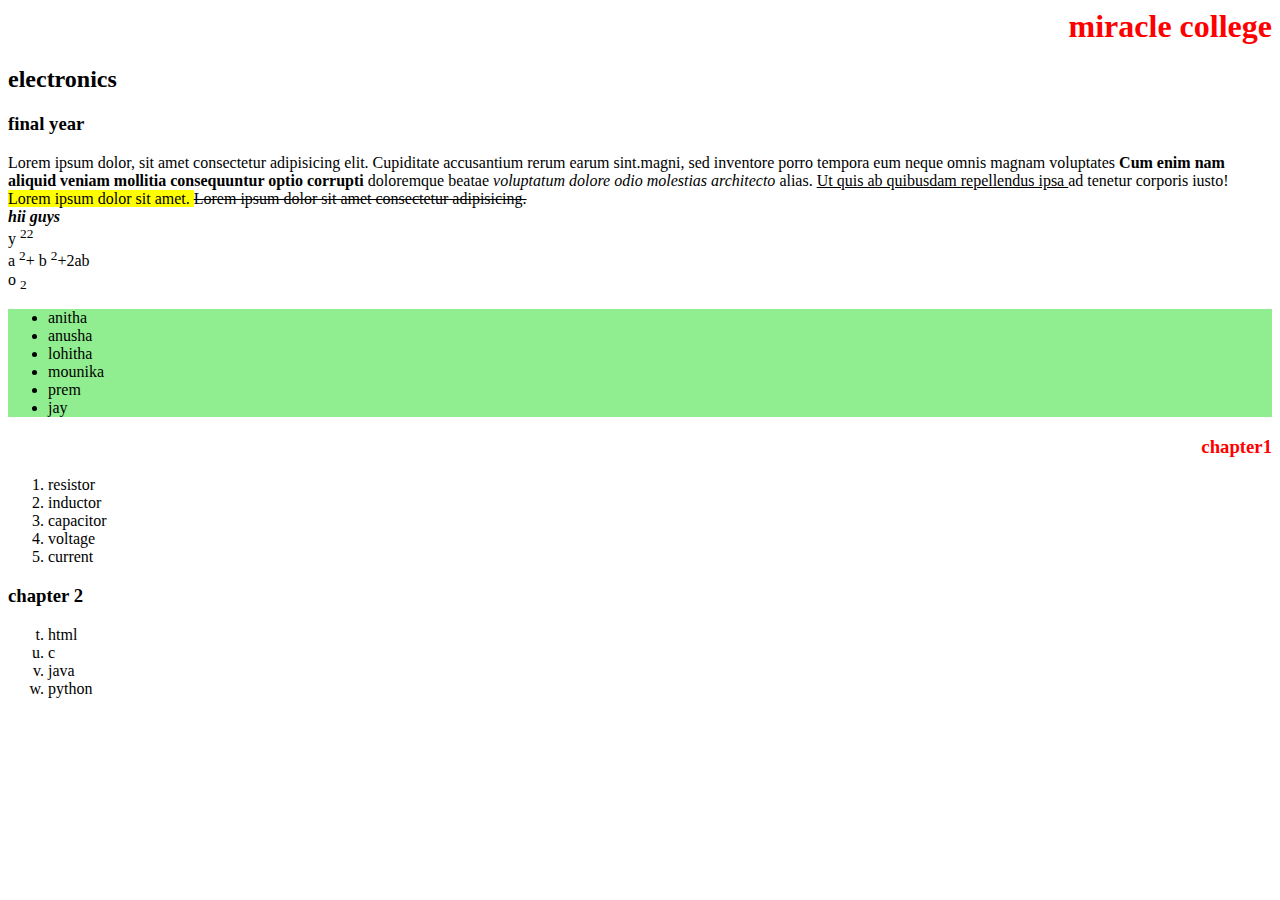
<file: day1/index.html>
<html>
    <head>
        <title>hello bsnl           </title>
        <style>
            .txtcenter{
                text-align: right ;
                color: red;
            }
            .bg1{
                background-color: lightgreen;
            }
        </style>
    </head>
    <body>
        <h1 class="txtcenter">miracle college</h1>
        <h2>electronics</h2>
        <h3>final year</h3>
        <p>
            Lorem ipsum dolor, sit amet consectetur adipisicing elit. Cupiditate accusantium rerum earum sint.magni, sed inventore porro tempora eum neque omnis magnam voluptates <b> Cum enim nam aliquid veniam mollitia consequuntur optio corrupti </b>doloremque beatae <i> voluptatum dolore odio molestias architecto 
            </i>alias.  <u>Ut quis ab quibusdam repellendus ipsa </u>ad tenetur corporis iusto!<mark>
                Lorem ipsum dolor sit amet.
            </mark>
            <del> Lorem ipsum dolor sit amet consectetur adipisicing.</del>
            <br>
            <b><i>hii guys</i></b>
            <br>
            y <sup>22</sup>
            <br>
            a <sup>2</sup>+ b <sup>2</sup>+2ab
            <br>
            o <sub>2</sub>
            <br>

        </p>
        <ul class="bg1">
            <li> anitha  </li>
            <li> anusha </li>
            <li> lohitha</li>
            <li> mounika</li>
            <li> prem </li>
            <li> jay</li>

        </ul>
        <h3 class="txtcenter"> chapter1</h3>
        <ol> 
            <li> resistor</li>
            <li> inductor</li>
            <li> capacitor</li>
            <li> voltage</li>
            <li> current </li>
        </ol>
        <h3> chapter 2</h3>
        <ol start="20" type="a">
            <li> html</li>
            <li>c</li>
            <li>java</li>
            <li>python</li>
        </ol>
    </body>
</html>
</file>
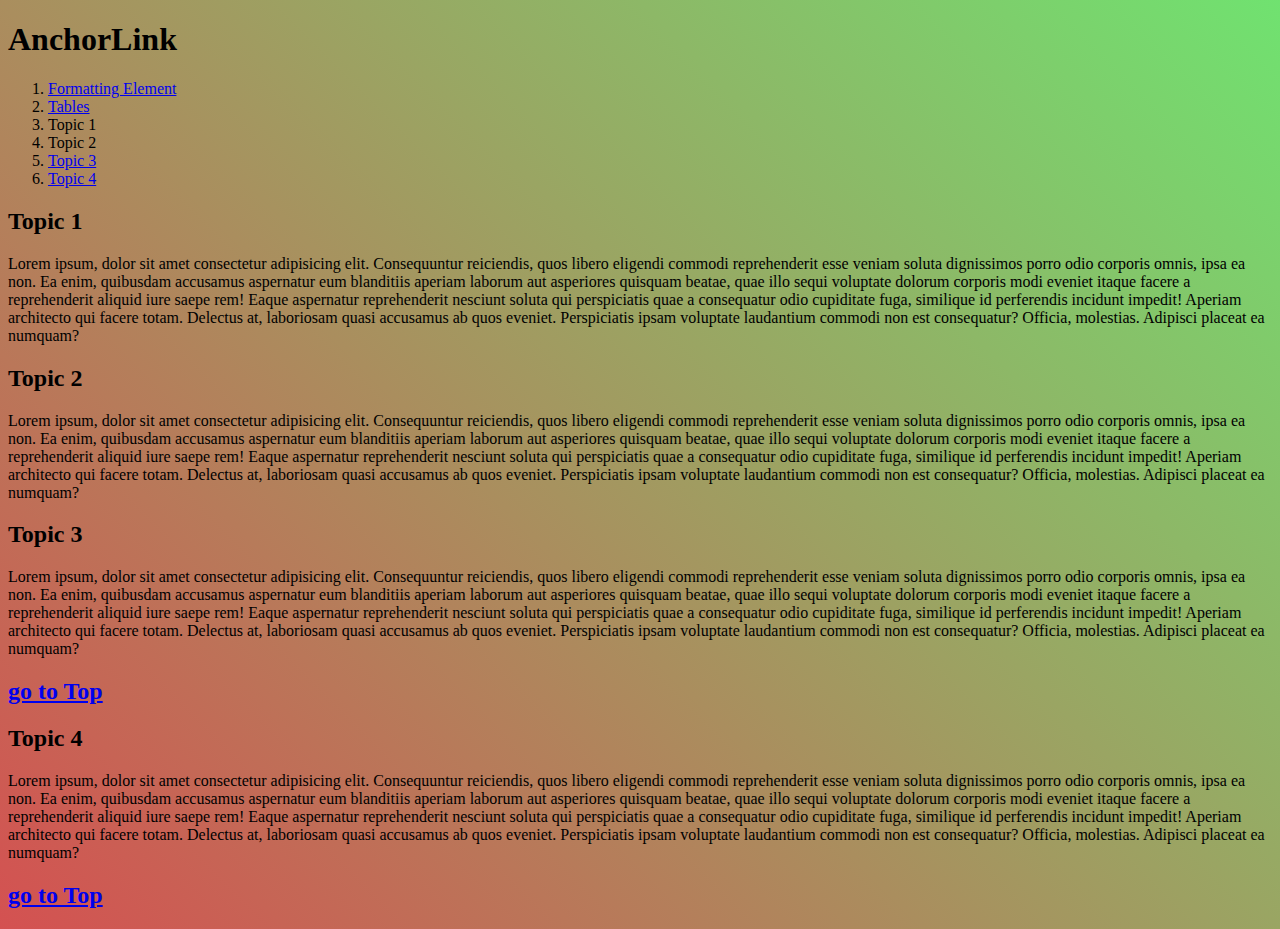
<file: HTML_CSS/index.html>
<!DOCTYPE html>
<html lang="en">
<head>
    <meta charset="UTF-8">
    <meta name="viewport" content="width=device-width, initial-scale=1.0">
    <title>Document</title>
    <link rel="stylesheet" href="style.css">
</head>
<body>
    <h1>AnchorLink</h1>
    <ol id="index">
        <li><a href="formatings.html">Formatting Element</a> </li>
        <li><a href="Table.html" target="_blank">Tables</a> </li>
        <li>Topic 1</li>
        <li>Topic 2</li>
        <li><a href="#topic3">Topic 3</a></li>
        <li><a href="#topic4">Topic 4</a></li>
    </ol>
    <div>
        <h2>Topic 1</h2>
        
        <p>
            Lorem ipsum, dolor sit amet consectetur adipisicing elit. Consequuntur reiciendis, quos libero eligendi commodi reprehenderit esse veniam soluta dignissimos porro odio corporis omnis, ipsa ea non. Ea enim, quibusdam accusamus aspernatur eum blanditiis aperiam laborum aut asperiores quisquam beatae, quae illo sequi voluptate dolorum corporis modi eveniet itaque facere a reprehenderit aliquid iure saepe rem! Eaque aspernatur reprehenderit nesciunt soluta qui perspiciatis quae a consequatur odio cupiditate fuga, similique id perferendis incidunt impedit! Aperiam architecto qui facere totam. Delectus at, laboriosam quasi accusamus ab quos eveniet. Perspiciatis ipsam voluptate laudantium commodi non est consequatur? Officia, molestias. Adipisci placeat ea numquam?</p>
    </div>
    
    <div>
        <h2>Topic 2</h2>
        <p>
            Lorem ipsum, dolor sit amet consectetur adipisicing elit. Consequuntur reiciendis, quos libero eligendi commodi reprehenderit esse veniam soluta dignissimos porro odio corporis omnis, ipsa ea non. Ea enim, quibusdam accusamus aspernatur eum blanditiis aperiam laborum aut asperiores quisquam beatae, quae illo sequi voluptate dolorum corporis modi eveniet itaque facere a reprehenderit aliquid iure saepe rem! Eaque aspernatur reprehenderit nesciunt soluta qui perspiciatis quae a consequatur odio cupiditate fuga, similique id perferendis incidunt impedit! Aperiam architecto qui facere totam. Delectus at, laboriosam quasi accusamus ab quos eveniet. Perspiciatis ipsam voluptate laudantium commodi non est consequatur? Officia, molestias. Adipisci placeat ea numquam?</p>
    </div>
    <div id="topic3">
        <h2>Topic 3</h2>
        <p>
            Lorem ipsum, dolor sit amet consectetur adipisicing elit. Consequuntur reiciendis, quos libero eligendi commodi reprehenderit esse veniam soluta dignissimos porro odio corporis omnis, ipsa ea non. Ea enim, quibusdam accusamus aspernatur eum blanditiis aperiam laborum aut asperiores quisquam beatae, quae illo sequi voluptate dolorum corporis modi eveniet itaque facere a reprehenderit aliquid iure saepe rem! Eaque aspernatur reprehenderit nesciunt soluta qui perspiciatis quae a consequatur odio cupiditate fuga, similique id perferendis incidunt impedit! Aperiam architecto qui facere totam. Delectus at, laboriosam quasi accusamus ab quos eveniet. Perspiciatis ipsam voluptate laudantium commodi non est consequatur? Officia, molestias. Adipisci placeat ea numquam?</p>
            <h2><a href="#index">go to Top</a></h2>
    </div>
    <div id="topic4">
        <h2>Topic 4</h2>
        <p>
            Lorem ipsum, dolor sit amet consectetur adipisicing elit. Consequuntur reiciendis, quos libero eligendi commodi reprehenderit esse veniam soluta dignissimos porro odio corporis omnis, ipsa ea non. Ea enim, quibusdam accusamus aspernatur eum blanditiis aperiam laborum aut asperiores quisquam beatae, quae illo sequi voluptate dolorum corporis modi eveniet itaque facere a reprehenderit aliquid iure saepe rem! Eaque aspernatur reprehenderit nesciunt soluta qui perspiciatis quae a consequatur odio cupiditate fuga, similique id perferendis incidunt impedit! Aperiam architecto qui facere totam. Delectus at, laboriosam quasi accusamus ab quos eveniet. Perspiciatis ipsam voluptate laudantium commodi non est consequatur? Officia, molestias. Adipisci placeat ea numquam?</p>
            <h2><a href="#index">go to Top</a></h2>
    </div>
</body>
</html>
</file>
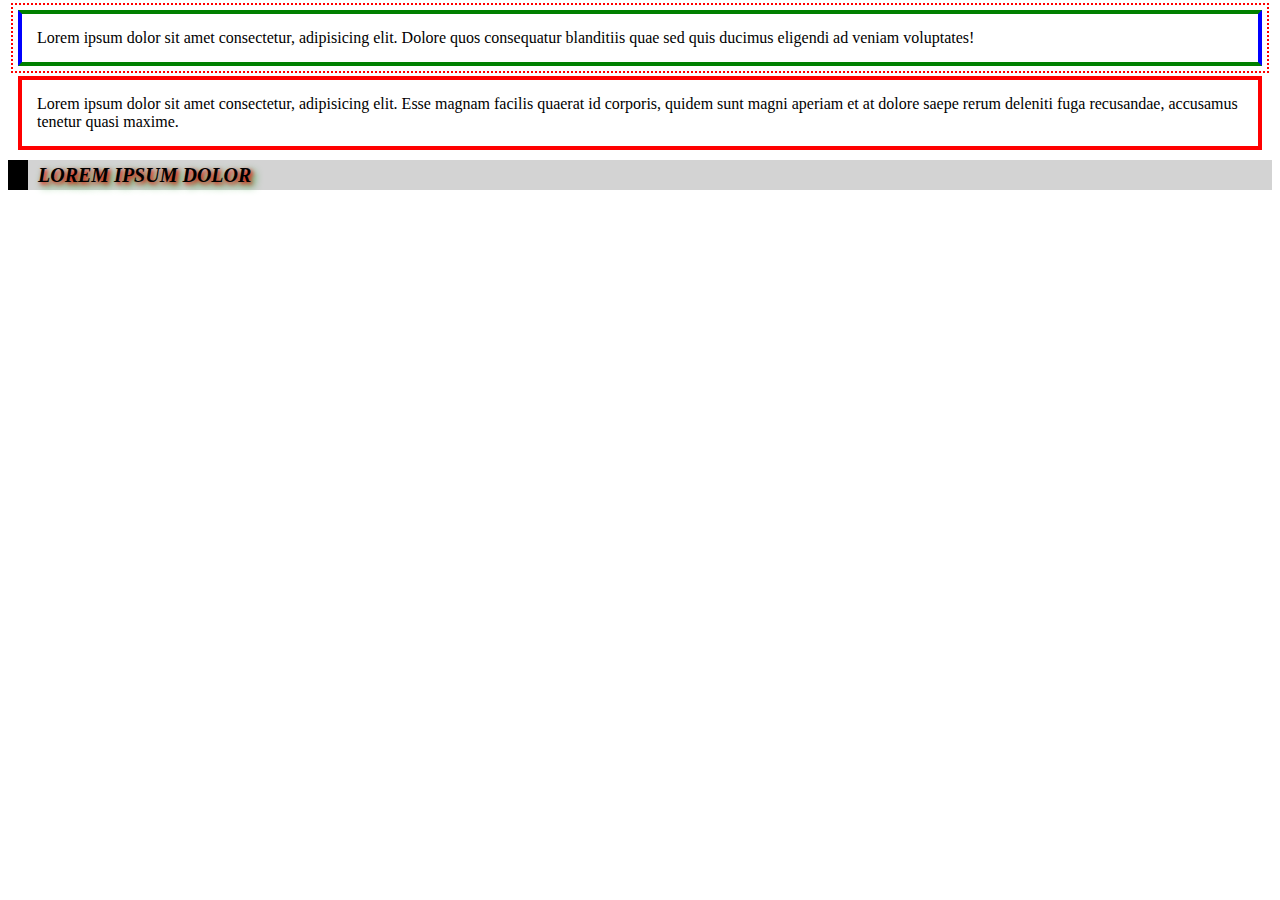
<file: HTML_CSS/border_padding_margin.html>
<!DOCTYPE html>
<html lang="en">
<head>
    <meta charset="UTF-8">
    <meta name="viewport" content="width=device-width, initial-scale=1.0">
    <title>Document</title>
    <style>
       .style1{
        border-style: solid;
        border-width: 4px;
        border-color: red;

        padding: 15px;

        margin: 10px;
       } 

       .mg1{
            border-color:  green blue;
            outline: 2px dotted red;
            outline-offset: 5px;
       }

       .style2 {
        border-left: 20px solid black;
        padding-left: 10px;
        background-color: lightgray;

        font-size: 20px;
        font-weight: bold;
        font-style: italic;
/* 
        text-decoration-line: underline ;
        text-decoration-color: red;
        text-decoration-style: dotted;
        text-decoration-thickness: 5px; */

        line-height: 30px;

        text-shadow: 2px 2px 4px red, 4px 4px 8px green ;
        text-transform: uppercase;

        
       }
    </style>
</head>
<body>
    <div class="style1 mg1">
        Lorem ipsum dolor sit amet consectetur, adipisicing elit. Dolore quos consequatur blanditiis quae sed quis ducimus eligendi ad veniam voluptates!
    </div>
    <div class="style1">
        Lorem ipsum dolor sit amet consectetur, adipisicing elit. Esse magnam facilis quaerat id corporis, quidem sunt magni aperiam et at dolore saepe rerum deleniti fuga recusandae, accusamus tenetur quasi maxime.
    </div>

    <div class="style2">
        Lorem ipsum dolor 
    </div>
</body>
</html>
</file>
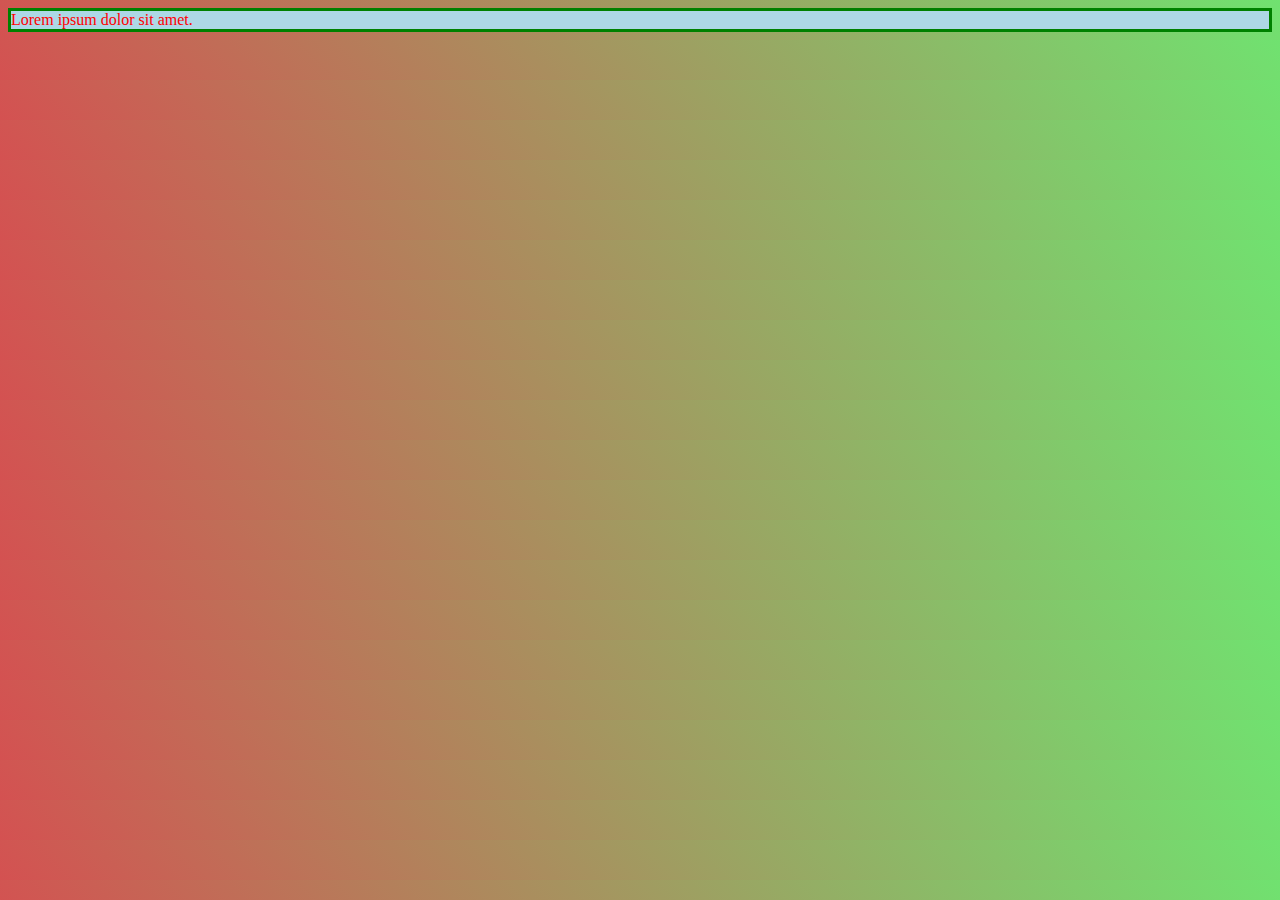
<file: HTML_CSS/css1.html>
<!DOCTYPE html>
<html lang="en">
<head>
    <meta charset="UTF-8">
    <meta name="viewport" content="width=device-width, initial-scale=1.0">
    <title>Document</title>
    <link rel="stylesheet" href="style.css">
    <style>
        .class1 {
            background-color: lightblue;
        }
    </style>
</head>
<body>
    <div style="color:red" class="class1" id="div1">
        Lorem ipsum dolor sit amet.
    </div>

    
</body>
</html>
</file>
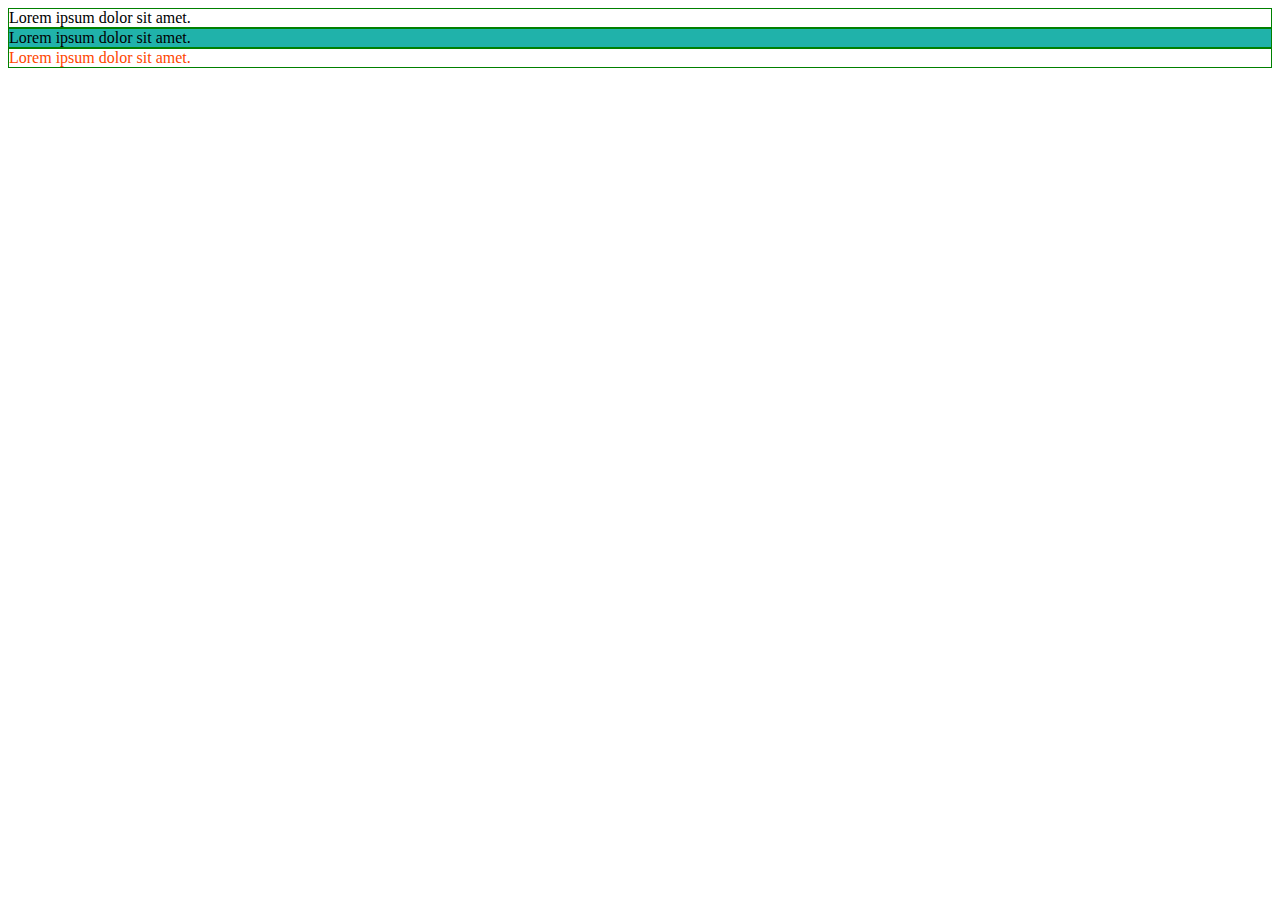
<file: HTML_CSS/css2.html>
<!DOCTYPE html>
<html lang="en">
<head>
    <meta charset="UTF-8">
    <meta name="viewport" content="width=device-width, initial-scale=1.0">
    <title>Document</title>
    <style>
        #div3 {
            color:orangered;
        }

        .style1{
            background-color: lightseagreen;
        }

        div {
            border: 1px solid green;
        }
    </style>
</head>
<body>
    
    <div>Lorem ipsum dolor sit amet.</div>
    <div class="style1">Lorem ipsum dolor sit amet.</div>
    <div id="div3">Lorem ipsum dolor sit amet.</div>

</body>
</html>
</file>
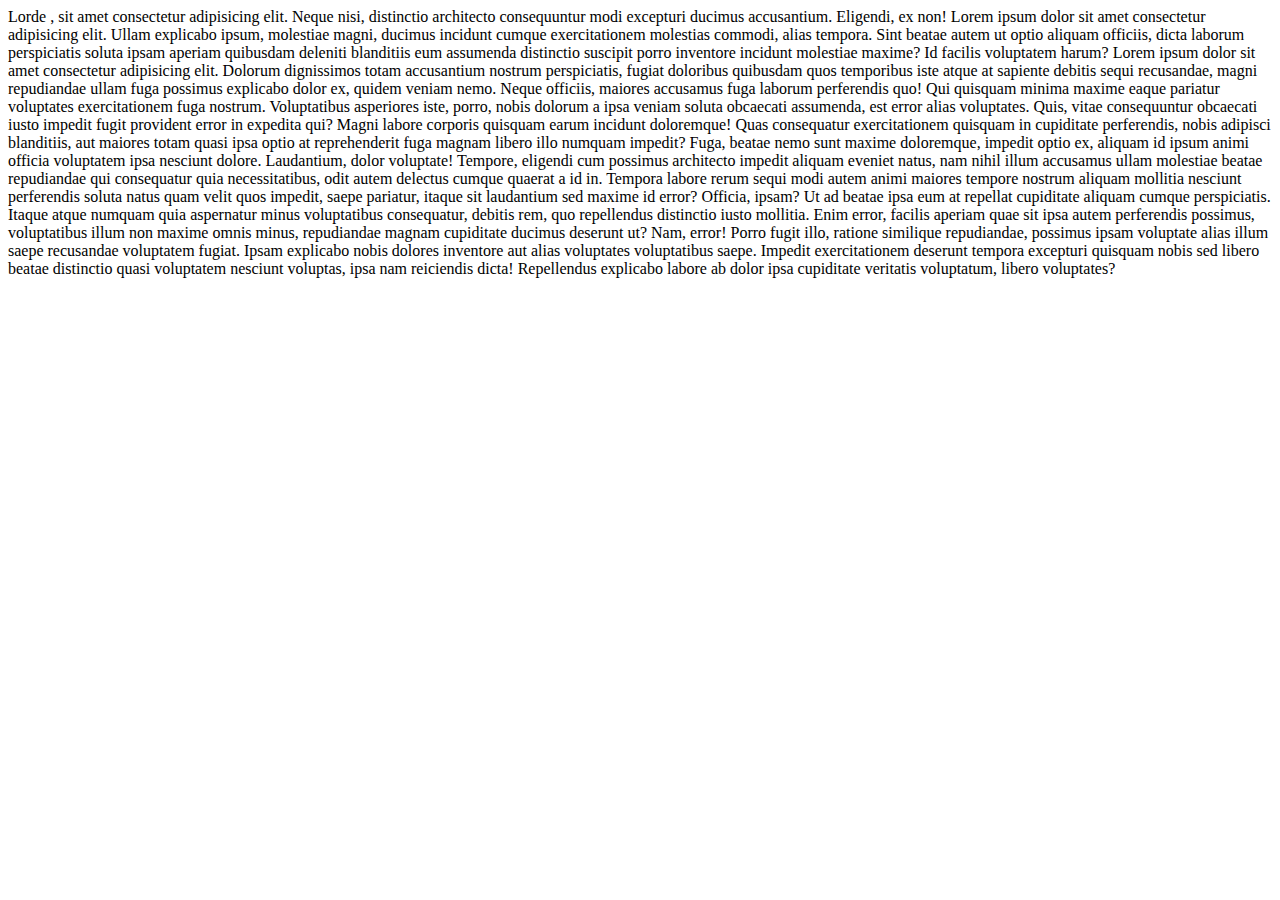
<file: HTML_CSS/css3_color.html>
<!DOCTYPE html>
<html lang="en">
<head>
    <meta charset="UTF-8">
    <meta name="viewport" content="width=device-width, initial-scale=1.0">
    <title>CSS Color</title>
    <style>
        .bg1 {
            /* background-color: rgb(255, 0, 0, 0.5); */

            /* background-image: linear-gradient(45deg, red, green, pink, blue,orange); */
            /* background-image: linear-gradient( blue 5%,orange 95%); */
            /* background-image: radial-gradient( rgb(255, 0, 0, 0.5), green, pink, blue,orange); */

            background-image: url(https://cdn.pixabay.com/photo/2024/03/01/02/04/ai-generated-8605475_1280.jpg);

            background-size: 100px 100px;

            background-repeat: no-repeat;

            background-position: center;

            background-attachment: fixed;

        }
        .textdiv {
            background-color: rgb(255, 255, 255, 0.60);
        }
    </style>
</head>
<body>
    <div class="bg1">
            <div class="textdiv">Lorde , sit amet consectetur adipisicing elit. Neque nisi, distinctio architecto consequuntur modi excepturi ducimus accusantium. Eligendi, ex non! Lorem ipsum dolor sit amet consectetur adipisicing elit. Ullam explicabo ipsum, molestiae magni, ducimus incidunt cumque exercitationem molestias commodi, alias tempora. Sint beatae autem ut optio aliquam officiis, dicta laborum perspiciatis soluta ipsam aperiam quibusdam deleniti blanditiis eum assumenda distinctio suscipit porro inventore incidunt molestiae maxime? Id facilis voluptatem harum? Lorem ipsum dolor sit amet consectetur adipisicing elit. Dolorum dignissimos totam accusantium nostrum perspiciatis, fugiat doloribus quibusdam quos temporibus iste atque at sapiente debitis sequi recusandae, magni repudiandae ullam fuga possimus explicabo dolor ex, quidem veniam nemo. Neque officiis, maiores accusamus fuga laborum perferendis quo! Qui quisquam minima maxime eaque pariatur voluptates exercitationem fuga nostrum. Voluptatibus asperiores iste, porro, nobis dolorum a ipsa veniam soluta obcaecati assumenda, est error alias voluptates. Quis, vitae consequuntur obcaecati iusto impedit fugit provident error in expedita qui? Magni labore corporis quisquam earum incidunt doloremque! Quas consequatur exercitationem quisquam in cupiditate perferendis, nobis adipisci blanditiis, aut maiores totam quasi ipsa optio at reprehenderit fuga magnam libero illo numquam impedit? Fuga, beatae nemo sunt maxime doloremque, impedit optio ex, aliquam id ipsum animi officia voluptatem ipsa nesciunt dolore. Laudantium, dolor voluptate! Tempore, eligendi cum possimus architecto impedit aliquam eveniet natus, nam nihil illum accusamus ullam molestiae beatae repudiandae qui consequatur quia necessitatibus, odit autem delectus cumque quaerat a id in. Tempora labore rerum sequi modi autem animi maiores tempore nostrum aliquam mollitia nesciunt perferendis soluta natus quam velit quos impedit, saepe pariatur, itaque sit laudantium sed maxime id error? Officia, ipsam? Ut ad beatae ipsa eum at repellat cupiditate aliquam cumque perspiciatis. Itaque atque numquam quia aspernatur minus voluptatibus consequatur, debitis rem, quo repellendus distinctio iusto mollitia. Enim error, facilis aperiam quae sit ipsa autem perferendis possimus, voluptatibus illum non maxime omnis minus, repudiandae magnam cupiditate ducimus deserunt ut? Nam, error! Porro fugit illo, ratione similique repudiandae, possimus ipsam voluptate alias illum saepe recusandae voluptatem fugiat. Ipsam explicabo nobis dolores inventore aut alias voluptates voluptatibus saepe. Impedit exercitationem deserunt tempora excepturi quisquam nobis sed libero beatae distinctio quasi voluptatem nesciunt voluptas, ipsa nam reiciendis dicta! Repellendus explicabo labore ab dolor ipsa cupiditate veritatis voluptatum, libero voluptates?</div>
    </div>
    
</body>
</html>
</file>
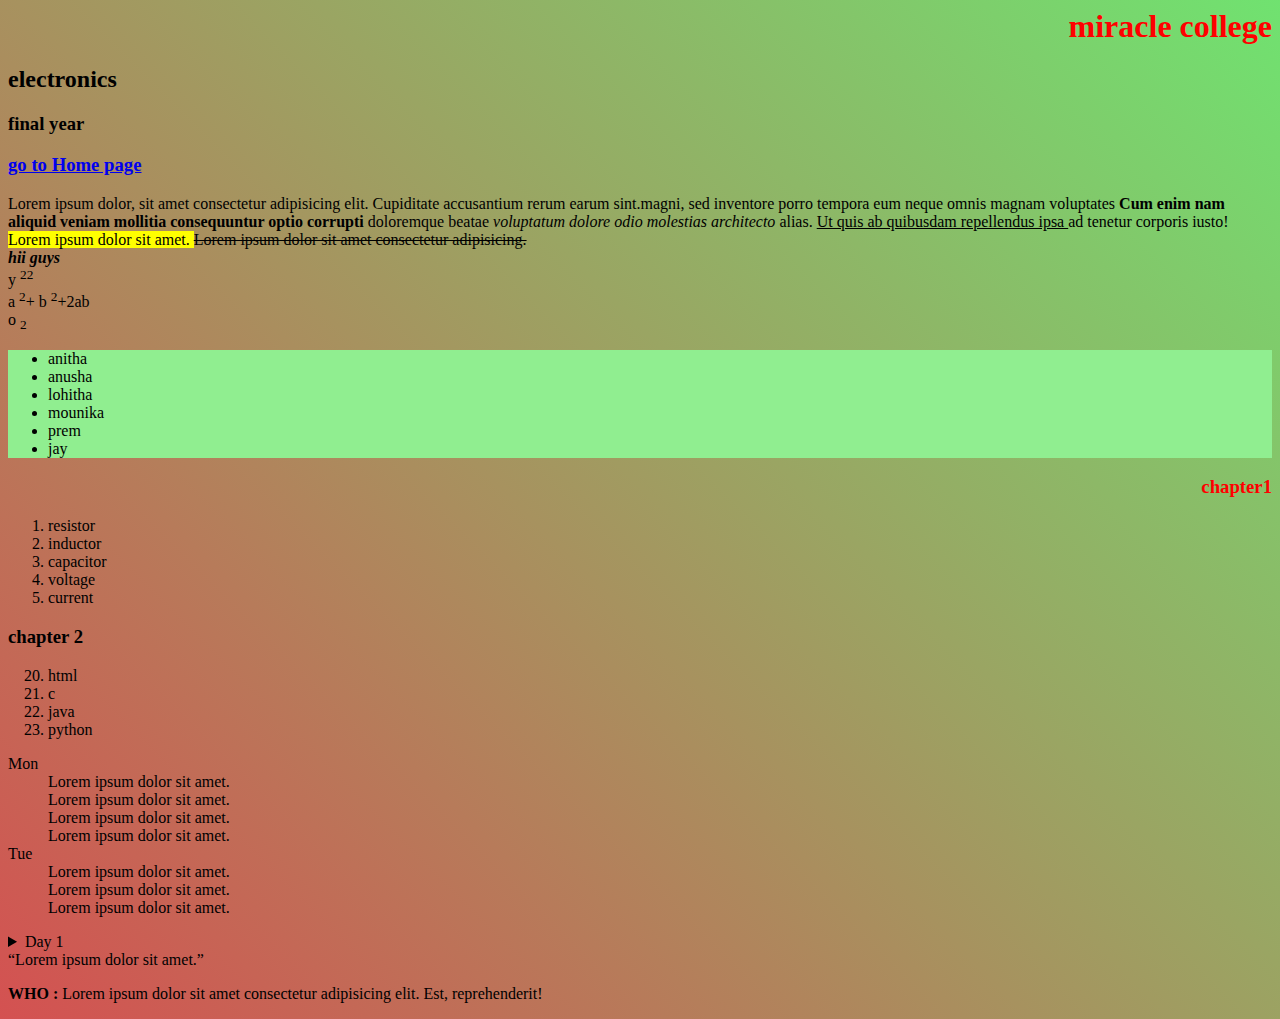
<file: HTML_CSS/formatings.html>
<html>
    <head>
        <link rel="stylesheet" href="style.css">
        <title>hello bsnl           </title>
        <style>
            .txtcenter{
                text-align: right ;
                color: red;
            }
            .bg1{
                background-color: lightgreen;
            }
        </style>
    </head>
    <body>
        <h1 class="txtcenter">miracle college</h1>
        <h2>electronics</h2>
        <h3>final year</h3>
        <h3> <a href="index.html">go to Home page</a>   </h3>

        <p>
            Lorem ipsum dolor, sit amet consectetur adipisicing elit. Cupiditate accusantium rerum earum sint.magni, sed inventore porro tempora eum neque omnis magnam voluptates <b> Cum enim nam aliquid veniam mollitia consequuntur optio corrupti </b>doloremque beatae <i> voluptatum dolore odio molestias architecto 
            </i>alias.  <u>Ut quis ab quibusdam repellendus ipsa </u>ad tenetur corporis iusto!<mark>
                Lorem ipsum dolor sit amet.
            </mark>
            <del> Lorem ipsum dolor sit amet consectetur adipisicing.</del>
            <br>
            <b><i>hii guys</i></b>
            <br>
            y <sup>22</sup>
            <br>
            a <sup>2</sup>+ b <sup>2</sup>+2ab
            <br>
            o <sub>2</sub>
            <br>

        </p>
        <ul class="bg1">
            <li> anitha  </li>
            <li> anusha </li>
            <li> lohitha</li>
            <li> mounika</li>
            <li> prem </li>
            <li> jay</li>

        </ul>
        <h3 class="txtcenter"> chapter1</h3>
        <ol> 
            <li> resistor</li>
            <li> inductor</li>
            <li> capacitor</li>
            <li> voltage</li>
            <li> current </li>
        </ol>
        <h3> chapter 2</h3>
        <ol start="20" type="1">
            <li> html</li>
            <li>c</li>
            <li>java</li>
            <li>python</li>
        </ol>

        <dl>
            <dt>Mon</dt>
            <dd>Lorem ipsum dolor sit amet.</dd>
            <dd>Lorem ipsum dolor sit amet.</dd>
            <dd>Lorem ipsum dolor sit amet.</dd>
            <dd>Lorem ipsum dolor sit amet.</dd>

            <dt>Tue</dt>
            <dd>Lorem ipsum dolor sit amet.</dd>
            <dd>Lorem ipsum dolor sit amet.</dd>
            <dd>Lorem ipsum dolor sit amet.</dd>
        </dl>

        <details>
            <summary>Day 1</summary>
            <p>Lorem ipsum dolor sit amet, consectetur adipisicing elit. Voluptas sunt perspiciatis, earum nesciunt suscipit tempora corrupti quasi repellendus incidunt fugit.</p>
        </details>
        <q>Lorem ipsum dolor sit amet.</q>

        <p> <strong title="World Health Org">WHO :  </strong> Lorem ipsum dolor sit amet consectetur adipisicing elit. Est, reprehenderit! </p>

    </body>
</html>
</file>
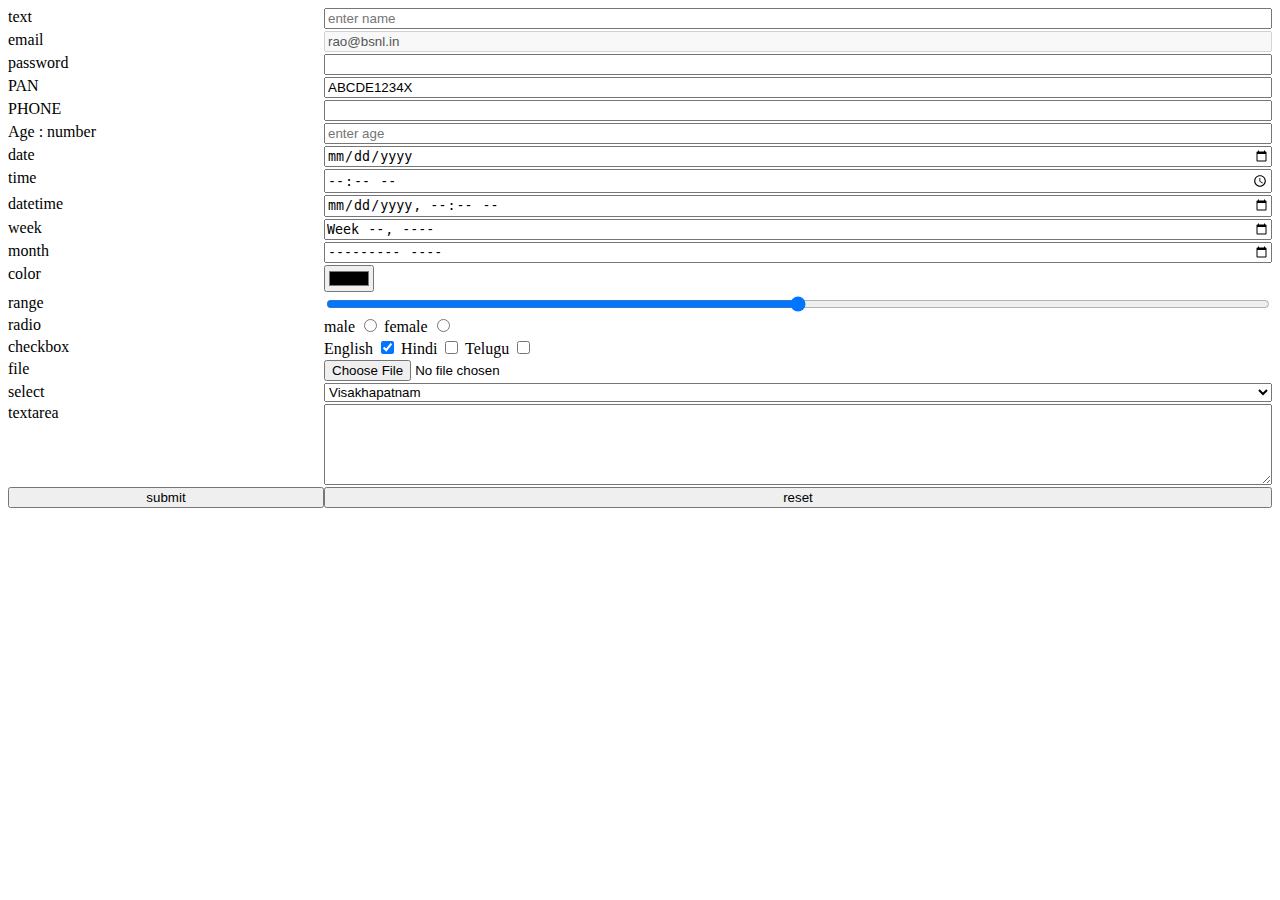
<file: HTML_CSS/HTML Form Elements.html>
<!DOCTYPE html>
<html lang="en">
<head>
    <meta charset="UTF-8">
    <meta name="viewport" content="width=device-width, initial-scale=1.0">
    <title>Form Elements</title>
    <style>
        .child{
            background-color: lightgreen;
            margin: 2px;
            padding: 5px;    
        }

        .grid1{
            display: grid;
            grid-template-columns: 1fr 3fr;
            row-gap: 2px;
        }
    </style>
</head>
<body>
    <div >
        <form action="" class="grid1" >
            <label for="username">text</label>
            <input type="text" id="username" name="username" 
                        placeholder="enter name" maxlength="20" minlength="5">
            
            <label for="">email</label>
            <input type="email" disabled value="rao@bsnl.in">

            <label for="">password</label>
            <input type="password" >

            <label for="">PAN</label>
            <input type="tel" pattern="[A-Z]{5}[0-9]{4}[A-Z]{1}" value="ABCDE1234X">

            <label for="">PHONE</label>
            <input type="tel" pattern="[0-9()+]{5} [0-9]{10}" >

            
            <label for="">Age : number </label>
            <input type="number" max="32" min="18" step="5" placeholder="enter age" >
            
            <label for="">date</label>
            <input type="date" min="2024-02-15" max="2024-04-15">
            <label for="">time</label>
            <input type="time" >
            <label for="">datetime</label>
            <input type="datetime-local" >
            <label for="">week</label>
            <input type="week" >
            <label for="">month</label>
            <input type="month" >
            
            <label for="">color</label>
            <input type="color" >

            <label for="">range</label>
            <input type="range" >

            <label for="">radio</label>
            <div>
                <label for="male">male <input type="radio"   name="gender"></label>
                <label for="male">female <input type="radio" name="gender"></label>            
            </div>

            <label for="">checkbox</label>
            <div>
                <label for="male">English <input type="checkbox" checked  ></label>
                <label for="male">Hindi <input type="checkbox" ></label>            
                <label for="male">Telugu <input type="checkbox" ></label>            
            </div>
            
            <label for="">file</label>
            <input type="file">

            <label for="">select</label>
            <select name="" id="" >
                <optgroup label="AP">
                    <option value="vskp">Visakhapatnam</option>
                    <option value="ank">Anakapalli</option>
                    <option value="vskp">Anakapalli</option>
                    <option value="vskp">Anakapalli</option>
                </optgroup>
                <optgroup label="TG">
                    <option value="vskp">Visakhapatnam</option>
                    <option value="ank">Anakapalli</option>
                    <option value="vskp">Anakapalli</option>
                    <option value="vskp">Anakapalli</option>
                </optgroup>
                
            </select>

            <label for="">textarea</label>
            <textarea name="" id="" cols="30" rows="5"></textarea>
            <input type="submit" value="submit">
            <input type="reset" value="reset">
            
        </form>


    </div>   
</body>
</html>
</file>
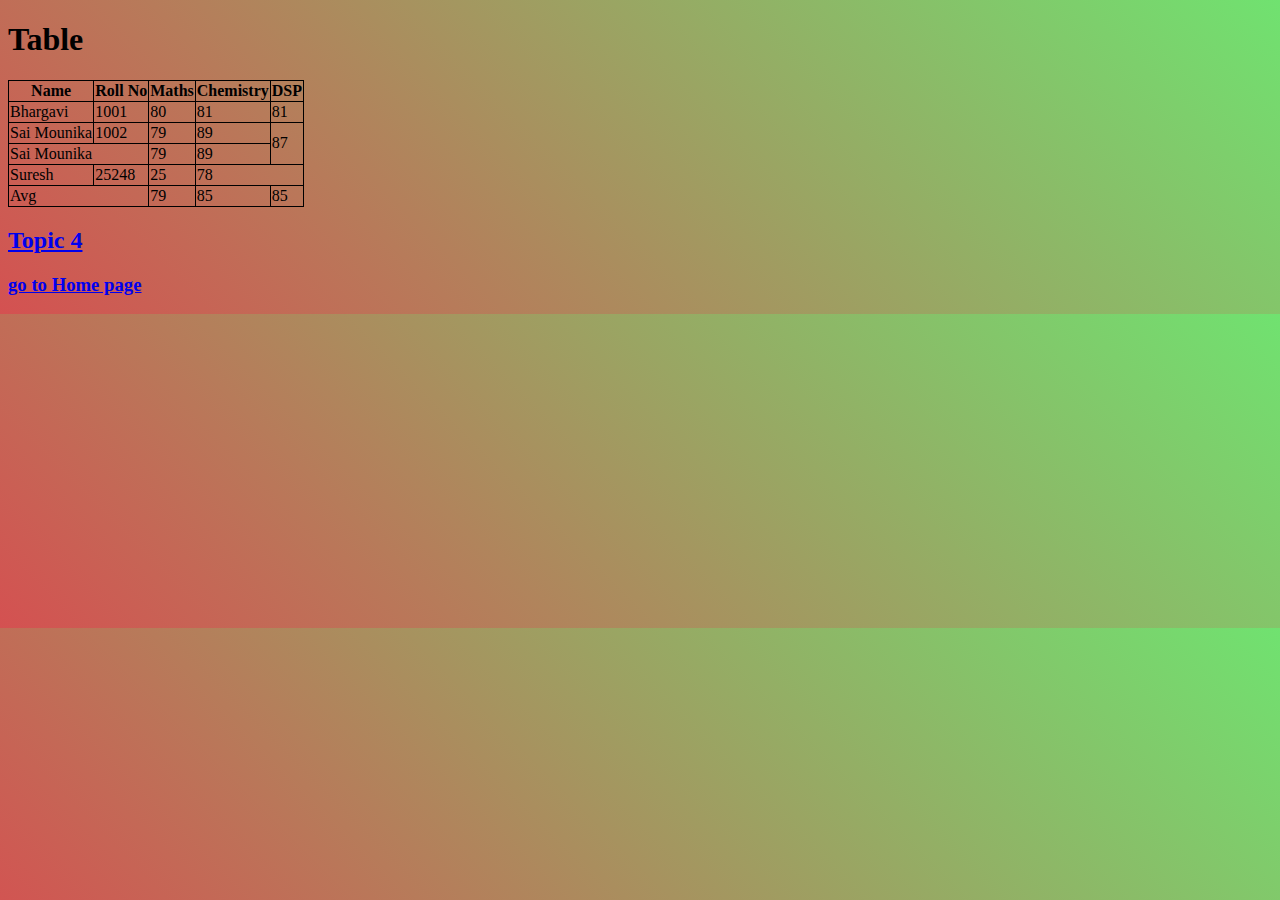
<file: HTML_CSS/Table.html>
<!DOCTYPE html>
<html lang="en">
<head>
    <meta charset="UTF-8">
    <meta name="viewport" content="width=device-width, initial-scale=1.0">
    <title>Table</title>
    <link rel="stylesheet" href="style.css">
    <style>
        table, tr, td, th {
            border: 1px solid;
            border-collapse: collapse;
        }
    </style>
</head>
<body>
    <h1>Table</h1>

    <table>
        <tr>
            <th>Name</th>
            <th>Roll No</th>
            <th>Maths</th>
            <th>Chemistry</th>
            <th>DSP</th>
        </tr>
        <tr>
            <td>Bhargavi </td>
            <td>1001</td>
            <td>80</td>
            <td>81</td>
            <td>81</td>
        </tr>
        <tr>
            <td>Sai Mounika</td>
            <td>1002</td>
            <td>79</td>
            <td>89</td>
            <td rowspan="2">87</td>
        </tr>
        <tr>
            <td colspan="2">Sai Mounika</td>
            <!-- <td>1002</td> -->
            <td>79</td>
            <td>89</td>
            <!-- <td>87</td> -->
        </tr>
        <tr>
            <td>Suresh</td>
            <td>25248</td>
            <td>25</td>
            <td colspan="2">78</td>
            <!-- <td>78</td> -->
        </tr>
        <tr>
           <td colspan="2">Avg</td>
           <td>79</td>
           <td>85</td>
           <td>85</td> 
        </tr>
        

    </table>
    <h2><a href="index.html#topic4" target="_blank">Topic 4</a></h2>
    <h3> <a href="index.html" target="_blank">go to Home page</a>   </h3>
</body>
</html>
</file>
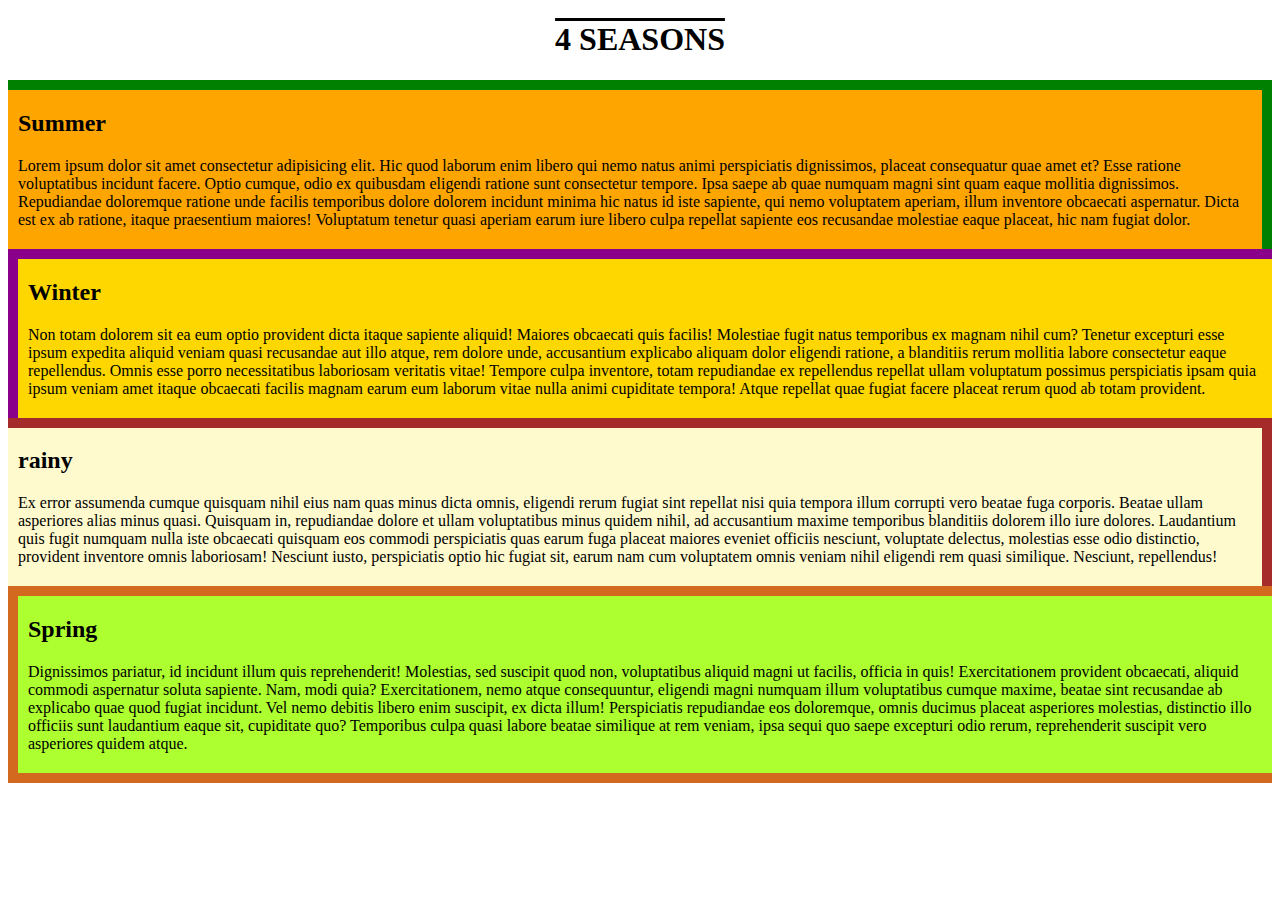
<file: task/css-task-boader.html>
<!DOCTYPE html>
<html lang="en">
<head>
    <meta charset="UTF-8">
    <meta http-equiv="X-UA-Compatible" content="IE=edge">
    <meta name="viewport" content="width=device-width, initial-scale=1.0">
    <title>Document</title>
    <style>
        div {
            border-style: solid;                       
            padding: 0px 10px 20px 10px;
        }
        .summer {
            border-width: 10px 10px 0 0 ;
            border-color: green;
            background-color: orange;
        }
        .winter {
            border-width: 10px 0 0 10px ;
            background-color: gold;
            border-color: darkmagenta;
        }
        .rainy {
            border-width: 10px 10px 0 0 ;
            background-color: lemonchiffon;
            border-color: brown;
        }
        .sping {
            border-width: 10px 0 10px 10px  ;
            background-color: greenyellow;
            border-color: chocolate;
        }

        h1 {
            text-align: center;
            text-transform: uppercase;
            text-decoration: overline;
        }

    </style>
</head>
<body>
    <h1>4 seasons</h1>
    <div class="summer">
        <h2>Summer</h2>
        Lorem ipsum dolor sit amet consectetur adipisicing elit. Hic quod laborum enim libero qui nemo natus animi perspiciatis dignissimos, placeat consequatur quae amet et? Esse ratione voluptatibus incidunt facere. Optio cumque, odio ex quibusdam eligendi ratione sunt consectetur tempore. Ipsa saepe ab quae numquam magni sint quam eaque mollitia dignissimos. Repudiandae doloremque ratione unde facilis temporibus dolore dolorem incidunt minima hic natus id iste sapiente, qui nemo voluptatem aperiam, illum inventore obcaecati aspernatur. Dicta est ex ab ratione, itaque praesentium maiores! Voluptatum tenetur quasi aperiam earum iure libero culpa repellat sapiente eos recusandae molestiae eaque placeat, hic nam fugiat dolor.
    </div>
    <div class="winter">
        <h2>Winter</h2>
        Non totam dolorem sit ea eum optio provident dicta itaque sapiente aliquid! Maiores obcaecati quis facilis! Molestiae fugit natus temporibus ex magnam nihil cum? Tenetur excepturi esse ipsum expedita aliquid veniam quasi recusandae aut illo atque, rem dolore unde, accusantium explicabo aliquam dolor eligendi ratione, a blanditiis rerum mollitia labore consectetur eaque repellendus. Omnis esse porro necessitatibus laboriosam veritatis vitae! Tempore culpa inventore, totam repudiandae ex repellendus repellat ullam voluptatum possimus perspiciatis ipsam quia ipsum veniam amet itaque obcaecati facilis magnam earum eum laborum vitae nulla animi cupiditate tempora! Atque repellat quae fugiat facere placeat rerum quod ab totam provident.
    </div>
    <div class="rainy">
        <h2>rainy</h2>
        Ex error assumenda cumque quisquam nihil eius nam quas minus dicta omnis, eligendi rerum fugiat sint repellat nisi quia tempora illum corrupti vero beatae fuga corporis. Beatae ullam asperiores alias minus quasi. Quisquam in, repudiandae dolore et ullam voluptatibus minus quidem nihil, ad accusantium maxime temporibus blanditiis dolorem illo iure dolores. Laudantium quis fugit numquam nulla iste obcaecati quisquam eos commodi perspiciatis quas earum fuga placeat maiores eveniet officiis nesciunt, voluptate delectus, molestias esse odio distinctio, provident inventore omnis laboriosam! Nesciunt iusto, perspiciatis optio hic fugiat sit, earum nam cum voluptatem omnis veniam nihil eligendi rem quasi similique. Nesciunt, repellendus!
    </div>
    <div class="sping">
        <h2>Spring</h2>
        Dignissimos pariatur, id incidunt illum quis reprehenderit! Molestias, sed suscipit quod non, voluptatibus aliquid magni ut facilis, officia in quis! Exercitationem provident obcaecati, aliquid commodi aspernatur soluta sapiente. Nam, modi quia? Exercitationem, nemo atque consequuntur, eligendi magni numquam illum voluptatibus cumque maxime, beatae sint recusandae ab explicabo quae quod fugiat incidunt. Vel nemo debitis libero enim suscipit, ex dicta illum! Perspiciatis repudiandae eos doloremque, omnis ducimus placeat asperiores molestias, distinctio illo officiis sunt laudantium eaque sit, cupiditate quo? Temporibus culpa quasi labore beatae similique at rem veniam, ipsa sequi quo saepe excepturi odio rerum, reprehenderit suscipit vero asperiores quidem atque.
    </div>
</body>
</html>
</file>
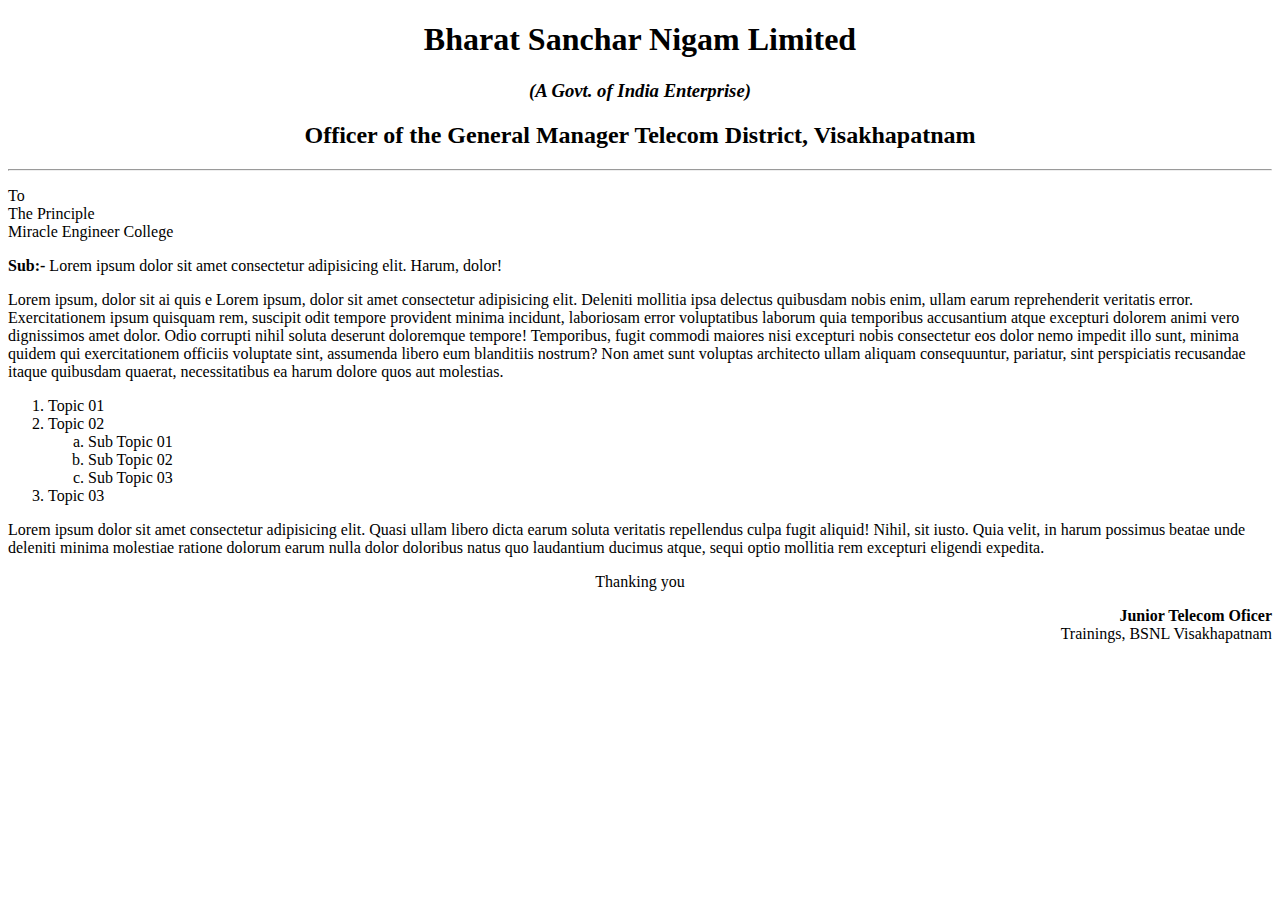
<file: task/task.html>
<!DOCTYPE html>
<html lang="en">
<head>
    <meta charset="UTF-8">
    <meta name="viewport" content="width=device-width, initial-scale=1.0">
    <title>Task 1</title>
    <style>
        .txtcenter{
            text-align: center;
        }

    </style>
</head>
<body>
    <div class="txtcenter">
        <h1>Bharat Sanchar Nigam Limited</h1>
        <h3><i>(A Govt. of India Enterprise)</i></h3>
        <h2>Officer of the General Manager Telecom District, Visakhapatnam</h2>        
    </div>
    <hr>
    <p>
        To <br>
        The Principle <br>
        Miracle Engineer College <br>
    </p>
    <p>
        <strong>Sub:-</strong> Lorem ipsum dolor sit amet consectetur adipisicing elit. Harum, dolor!
    </p>
    <p>
        Lorem ipsum, dolor sit ai quis e Lorem ipsum, dolor sit amet consectetur adipisicing elit. Deleniti mollitia ipsa delectus quibusdam nobis enim, ullam earum reprehenderit veritatis error. Exercitationem ipsum quisquam rem, suscipit odit tempore provident minima incidunt, laboriosam error voluptatibus laborum quia temporibus accusantium atque excepturi dolorem animi vero dignissimos amet dolor. Odio corrupti nihil soluta deserunt doloremque tempore! Temporibus, fugit commodi maiores nisi excepturi nobis consectetur eos dolor nemo impedit illo sunt, minima quidem qui exercitationem officiis voluptate sint, assumenda libero eum blanditiis nostrum? Non amet sunt voluptas architecto ullam aliquam consequuntur, pariatur, sint perspiciatis recusandae itaque quibusdam quaerat, necessitatibus ea harum dolore quos aut molestias.
    </p>
    <ol>
        <li>Topic 01</li>
        <li>Topic 02</li>
            <ol type="a">
                <li>Sub Topic 01</li>
                <li>Sub Topic 02</li>
                <li>Sub Topic 03</li>
            </ol>
        <li>Topic 03</li>
    </ol>
    <p>
        Lorem ipsum dolor sit amet consectetur adipisicing elit. Quasi ullam libero dicta earum soluta veritatis repellendus culpa fugit aliquid! Nihil, sit iusto. Quia velit, in harum possimus beatae unde deleniti minima molestiae ratione dolorum earum nulla dolor doloribus natus quo laudantium ducimus atque, sequi optio mollitia rem excepturi eligendi expedita.
    </p>

    <p class="txtcenter">
        Thanking you
    </p>

    <p style="text-align: right;">
        <b>Junior Telecom Oficer</b> <br>
        Trainings, BSNL Visakhapatnam
    </p>
</body>
</html>
</file>
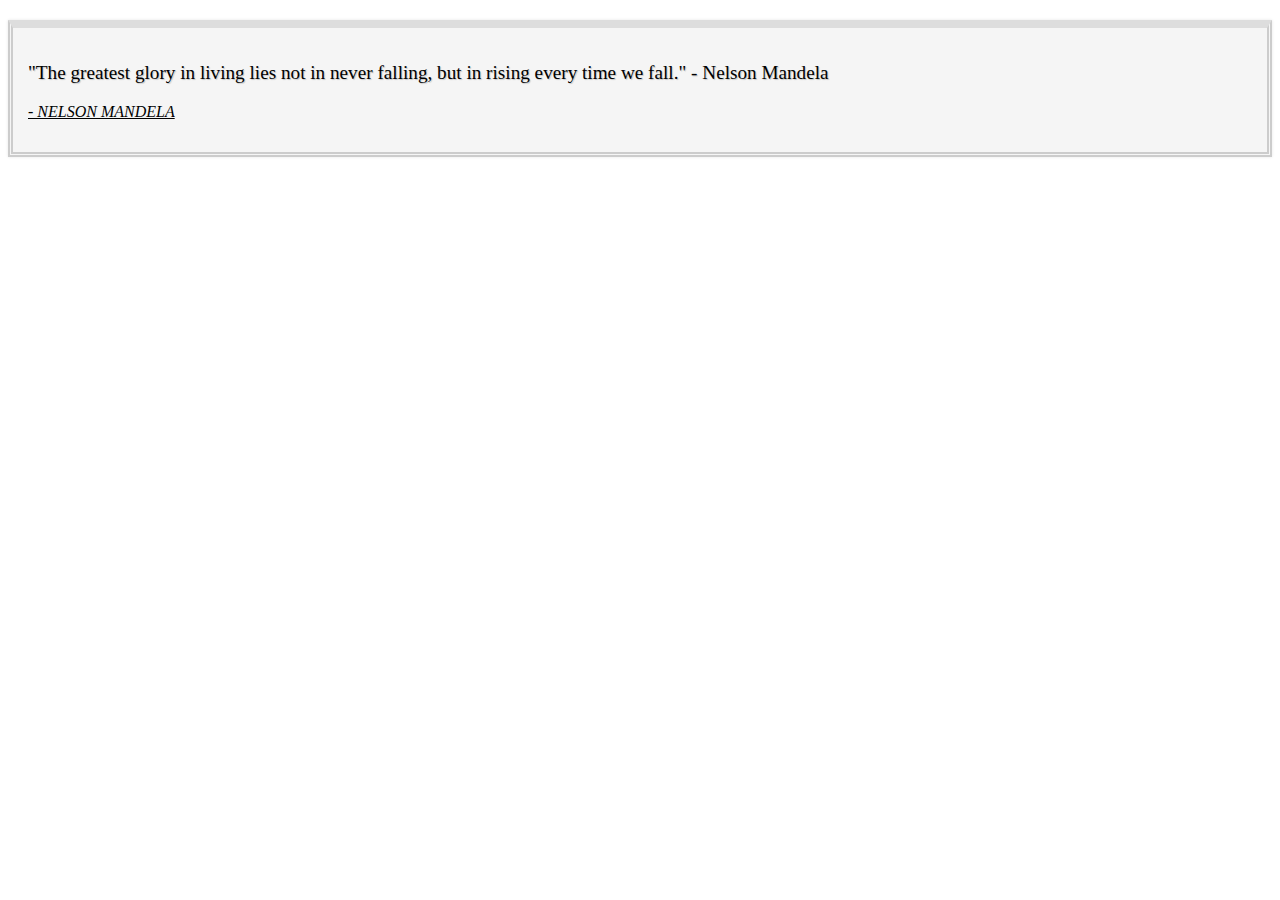
<file: task/task2.html>
<!DOCTYPE html>
<html lang="en">
<head>
  <meta charset="UTF-8">
  <meta name="viewport" content="width=device-width, initial-scale=1.0">
  <title>Quote Card</title>
  <style>
    .quote-card {
  border: 5px double #ccc; /* Decorative border */
  border-top: 8px solid #ddd; /* Different top border style */
  margin: 20px auto; /* Margin for separation */
  padding: 15px; /* Padding for inner space */
  background-color: #f5f5f5; /* Light background color */
  box-shadow: 0 0 3px rgba(0, 0, 0, 0.1); /* Subtle box-shadow */
}

.quote {
  font-size: 1.2em; /* Increase quote font size slightly */
  text-shadow: 1px 1px 1px rgba(0, 0, 0, 0.2); /* Subtle text shadow */
}

.author {
  font-style: italic; /* Italic style for author name */
  text-transform: uppercase; /* Author name in all caps */
  text-decoration: underline; /* Underline for emphasis */
  margin-top: 10px; /* Space between quote and author */
}

  </style>
</head>
<body>
  <div class="quote-card">
    <p class="quote">
      "The greatest glory in living lies not in never falling, but in rising every time we fall." - Nelson Mandela
    </p>
    <p class="author">- Nelson Mandela</p>
  </div>
</body>
</html>
</file>
<file: HTML_CSS/style.css>
#div1 {
    border: 3px solid green;
}

body {
    background: linear-gradient(45deg, rgb(212, 81, 81), rgb(112, 226, 112));
}
</file>
